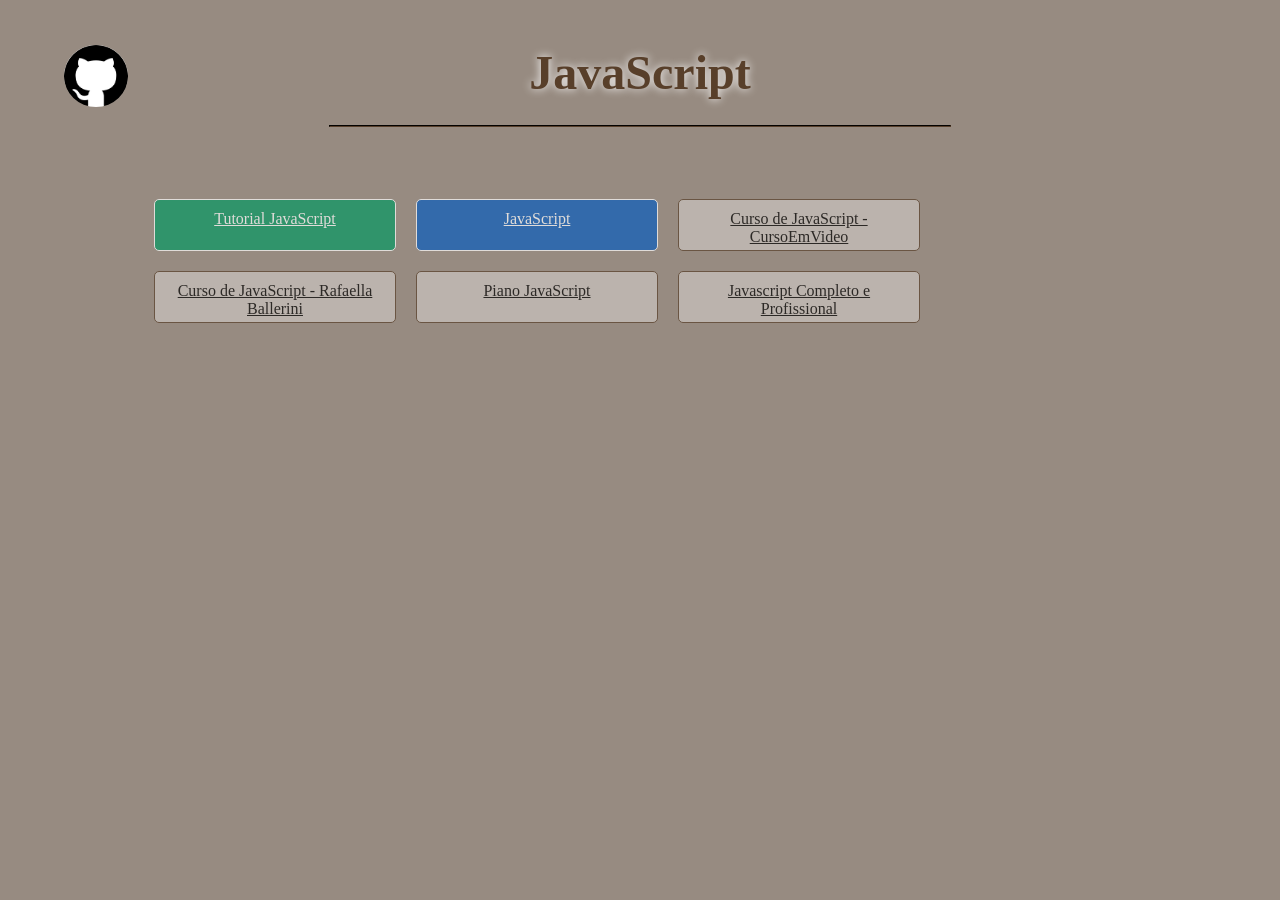
<file: index.html>
<!DOCTYPE html>
<html lang="pt-br">
<head>
    <meta charset="UTF-8">
    <meta name="viewport" content="width=device-width, initial-scale=1.0">
    <title>JavaScript</title>
    <link rel="stylesheet" href="style.css">
    <link rel="shortcut icon" href="favicon.ico" type="image/x-icon">

</head>
<body>
    <header>
        <h1>JavaScript
            <!-- 
                <span>
                    <img src="JavaScript.jpeg"alt=""> 
                </span>
            -->
        </h1>
        <a 
            href="https://github.com/HumbertoEliaSoares01/JavaScript"
            target="_blank"
            title="Repositório JavaScript GitHub">
            <img
                class="logo"
                src="logo GitHub.jpeg" alt="">
        </a>
        <hr>
    </header>
    <ul>
        <li>
            <a 
                href="https://www.w3schools.com/js/default.asp"
                class="w3c"
                target="_blank"
                title="referência w3schools">
                Tutorial JavaScript
            </a>
            <a 
                href="https://developer.mozilla.org/pt-BR/docs/conflicting/Learn_web_development/Core/Scripting_785964b4c0711553d2bf3130baef052c6d78a03b4ce249eeb9d1ce2be1e3c308"
                target="_blank"
                class="mdn"
                title="referência mdn">
                JavaScript
            </a>
            <a 
                target="_blank"
                class="botao"
                title="Cursode JavaScript Curso em Vídeo"
                href="https://humbertoeliasoares01.github.io/JavaScript-CursoEmVideo/">
                Curso de JavaScript - CursoEmVideo
            </a>
        </li>
        <li>
            <a 
                target="_blank"
                class="botao"
                title="Curso de JavaScript Rafaella Ballerini"
                href="https://humbertoeliasoares01.github.io/Rafaella-Ballerini/Curso%20de%20JavaScript/index.html">
                Curso de JavaScript - Rafaella Ballerini
            </a>
        </li>
        <li>
            <a 
                target="_blank"
                href="https://humbertoeliasoares01.github.io/Piano/"
                class="botao"
                title="Piano Java1script">
                Piano JavaScript
            </a>
        </li>
        <li>
            <a 
                href="https://www.youtube.com/playlist?list=PLx4x_zx8csUg_AxxbVWHEyAJ6cBdsYc0T"
                target="_blank"
                class="botao"
                title="CFB cursos - Javascript Completo e Profissional">
                Javascript Completo e Profissional
            </a>
        </li>
    </ul>
</body>
</html>
</file>
<file: style.css>
*{
    margin: 0px;
    padding: 0px;
}
body{
    margin: 10px;
    padding: 10px;
    background-color: #978b81;
}
header{
    text-align: center;
}
header h1{
    padding: 2%;
    font-size: 3em;
    color: #583f2a;
    text-shadow: 0px 0px 10px #fff;
    border-radius: 10px;
}
ul{
    list-style: none;
    display: flex;
    flex-direction: row;
    flex-wrap: wrap;
    align-content: center;
    margin: 5% 10%;    
}
hr{
    width: 50%;
    margin: auto;
    border-color: #583f2a;
}
.botao{
    color: #000;
    padding: 50px;
    height: 30px;
    padding: 10px 20px;
    text-align: center;
    background-color: rgba(255, 255, 255, 0.5);
    width: 200px;
    border: 0.01px solid #583f2a;
    border-radius: 5px;
    display: inline-block; float: left;
    margin: 10px;
    opacity: .7;
}
.botao:hover{
    box-shadow: 0px 0px 40px #fff
}
.mdn{
    color: #fff;
    padding: 50px;
    height: 30px;
    padding: 10px 20px;
    text-align: center;
    background-color: #0A5DBD;
    width: 200px;
    border: 0.01px solid #fff;
    border-radius: 5px;
    display: inline-block; float: left;
    margin: 10px;
    opacity: .7;
}
.mdn:hover{
    box-shadow: 0px 0px 40px #fff
}
.w3c{
    color: #fff;
    padding: 50px;
    height: 30px;
    padding: 10px 20px;
    text-align: center;
    background-color: #059862;
    width: 200px;
    border: 0.01px solid #fff;
    border-radius: 5px;
    display: inline-block; float: left;
    margin: 10px;
    opacity: .7;
}
.w3c:hover{
    box-shadow: 0px 0px 40px #fff
}
.logo{
    position: absolute;
    width: 5%;
    top: 5%;
    left: 5%;
    border-radius: 50%;
}
.logo:hover{
    box-shadow: 0px 0px 20px #fff;
}
.gitHub{
    position: absolute;
    width: 5%;
    top: 5%;
    left: 15%;
    border-radius: 50%;
}
span img{
    width: 3%;
    border-radius: 50%;
    margin-left: 20px;
    box-shadow: 0px 0px 20px #fff;
}
</file>
